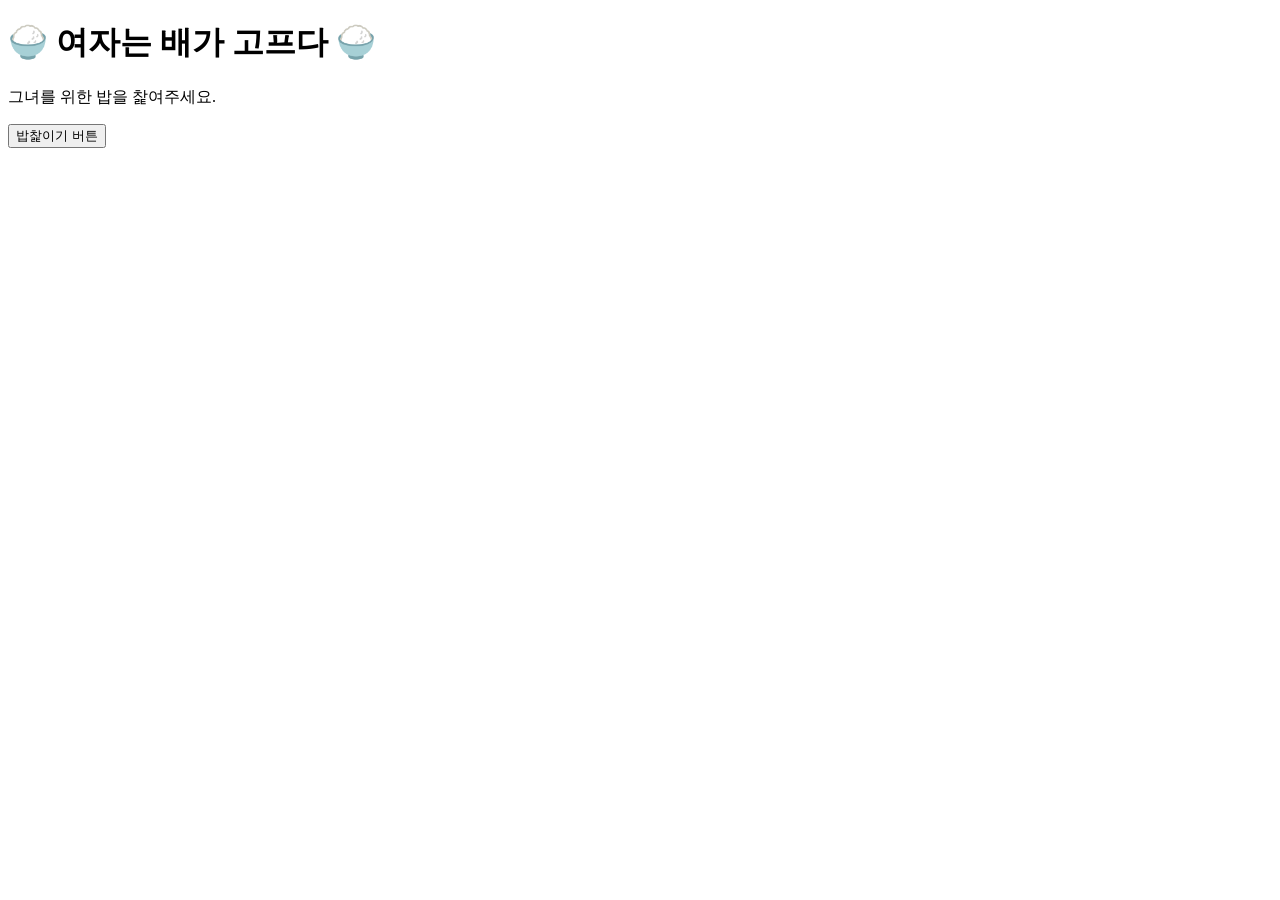
<file: _01_django_project/templates/second/index.html>
<!DOCTYPE html>
<html lang="en">
<head>
    <meta charset="UTF-8">
    <meta name="viewport" content="width=device-width, initial-scale=1.0">
    <title>Hello from Second App</title>
</head>
<body>
    <h1> 🍚 여자는 배가 고프다 🍚</h1>
    <p>그녀를 위한 밥을 찵여주세요.</p>
    <button onclick="location.href='http://127.0.0.1:8000/second/hello/'">밥찵이기 버튼</button>
</body>
</html>
</file>
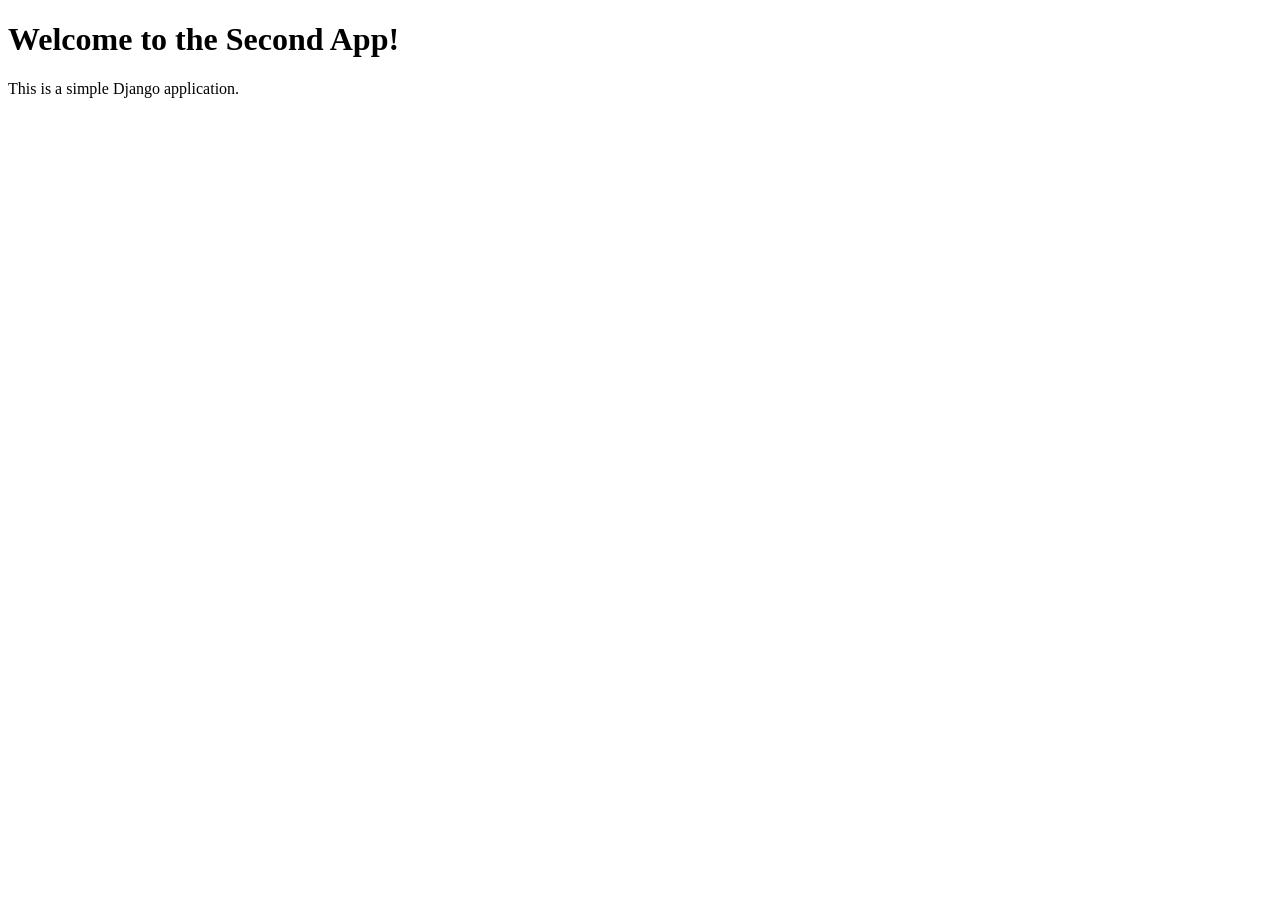
<file: _01_django_project/templates/second/hello.html>
<!DOCTYPE html>
<html lang="en">
<head>
    <meta charset="UTF-8">
    <meta name="viewport" content="width=device-width, initial-scale=1.0">
    <title>Second App</title>
</head>
<body>
    <h1>Welcome to the Second App!</h1>
    <p>This is a simple Django application.</p>
</body>
</html>
</file>
